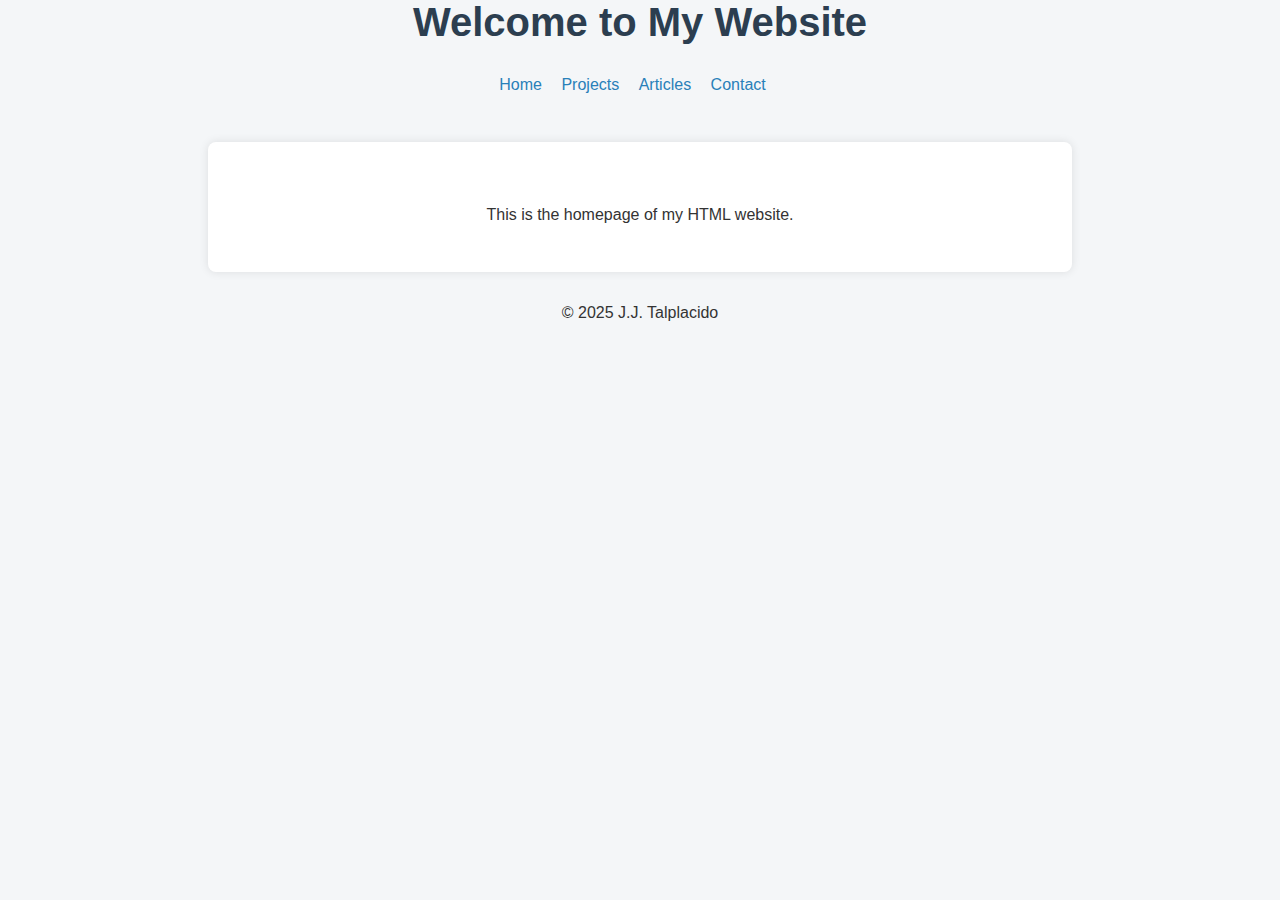
<file: HTMLpage/index.html>
<!DOCTYPE html>
<html lang="en">
<head>
  <meta charset="UTF-8" />
  <meta name="viewport" content="width=device-width, initial-scale=1.0" />
  <meta name="description" content="Welcome to my personal website showcasing projects, articles, and contact information." />
  <meta name="keywords" content="Portfolio, Projects, Blog, Contact" />
  <meta name="author" content="J.J. Talplacido" />
  <title>Home | My Website</title>
  <link rel="stylesheet" href="style.css" />
</head>
<body>
  <header>
    <h1>Welcome to My Website</h1>
    <nav>
      <ul>
        <li><a href="index.html">Home</a></li>
        <li><a href="projects.html">Projects</a></li>
        <li><a href="articles.html">Articles</a></li>
        <li><a href="contact.html">Contact</a></li>
      </ul>
    </nav>
  </header>

  <main>
    <section>
      <p>This is the homepage of my  HTML website.</p>
    </section>
  </main>

  <footer>
    <p class="rights">&copy; 2025 J.J. Talplacido</p>
  </footer>
</body>
</html>
</file>
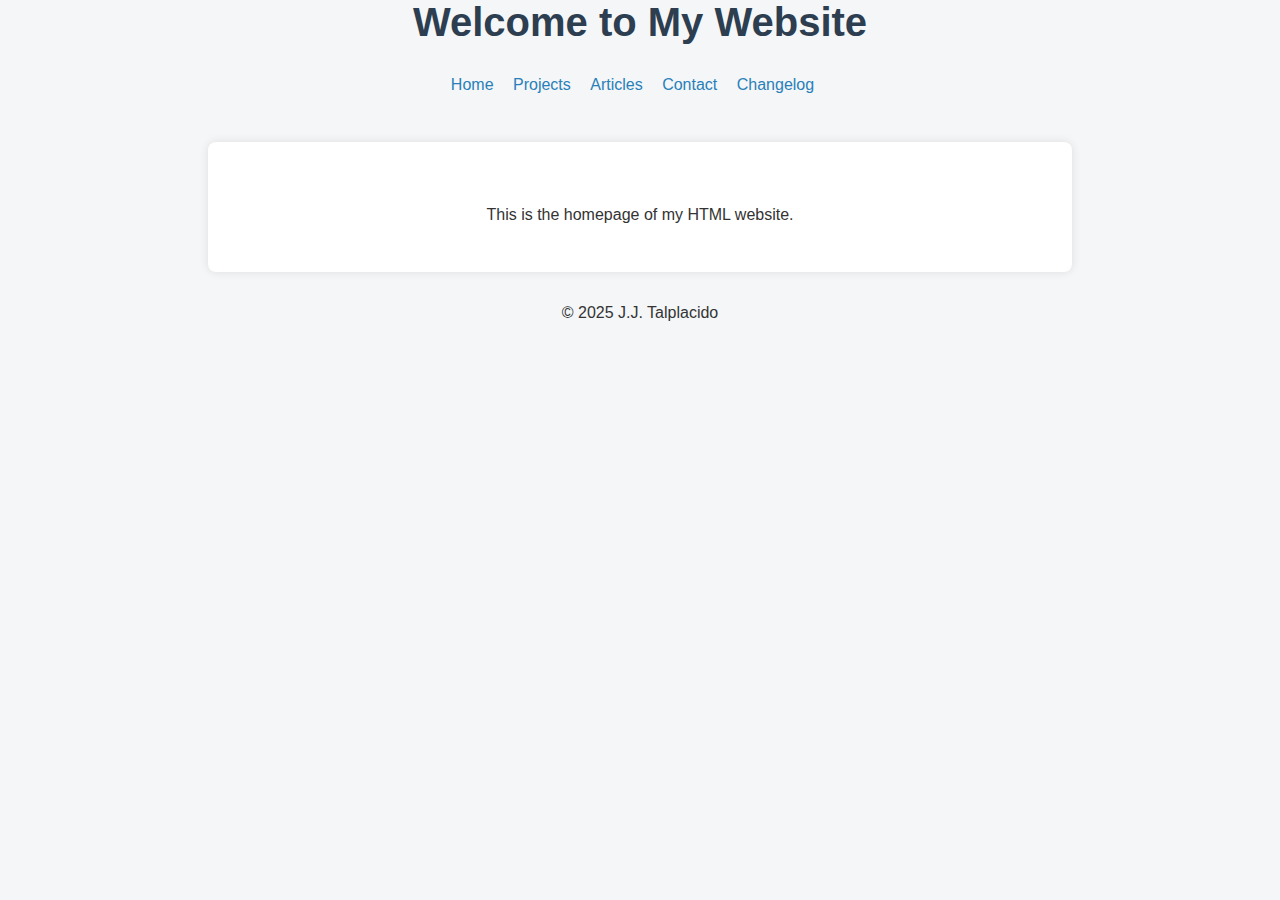
<file: Portfolio/index.html>
<!DOCTYPE html>
<html lang="en">
<head>
  <meta charset="UTF-8" />
  <meta name="viewport" content="width=device-width, initial-scale=1.0" />
  <meta name="description" content="Welcome to my personal website showcasing projects, articles, and contact information." />
  <meta name="keywords" content="Portfolio, Projects, Blog, Contact" />
  <meta name="author" content="J.J. Talplacido" />
  <title>Home | My Website</title>
  <link rel="stylesheet" href="style.css" />
</head>
<body>
  <header>
    <h1>Welcome to My Website</h1>
    <nav>
      <ul>
        <li><a href="index.html">Home</a></li>
        <li><a href="projects.html">Projects</a></li>
        <li><a href="articles.html">Articles</a></li>
        <li><a href="contact.html">Contact</a></li>
        <li><a href="../changelog/index.html">Changelog</a></li>
      </ul>
    </nav>
  </header>

  <main>
    <section>
      <p>This is the homepage of my  HTML website.</p>
    </section>
  </main>

  <footer>
    <p class="rights">&copy; 2025 J.J. Talplacido</p>
  </footer>
</body>
</html>
</file>
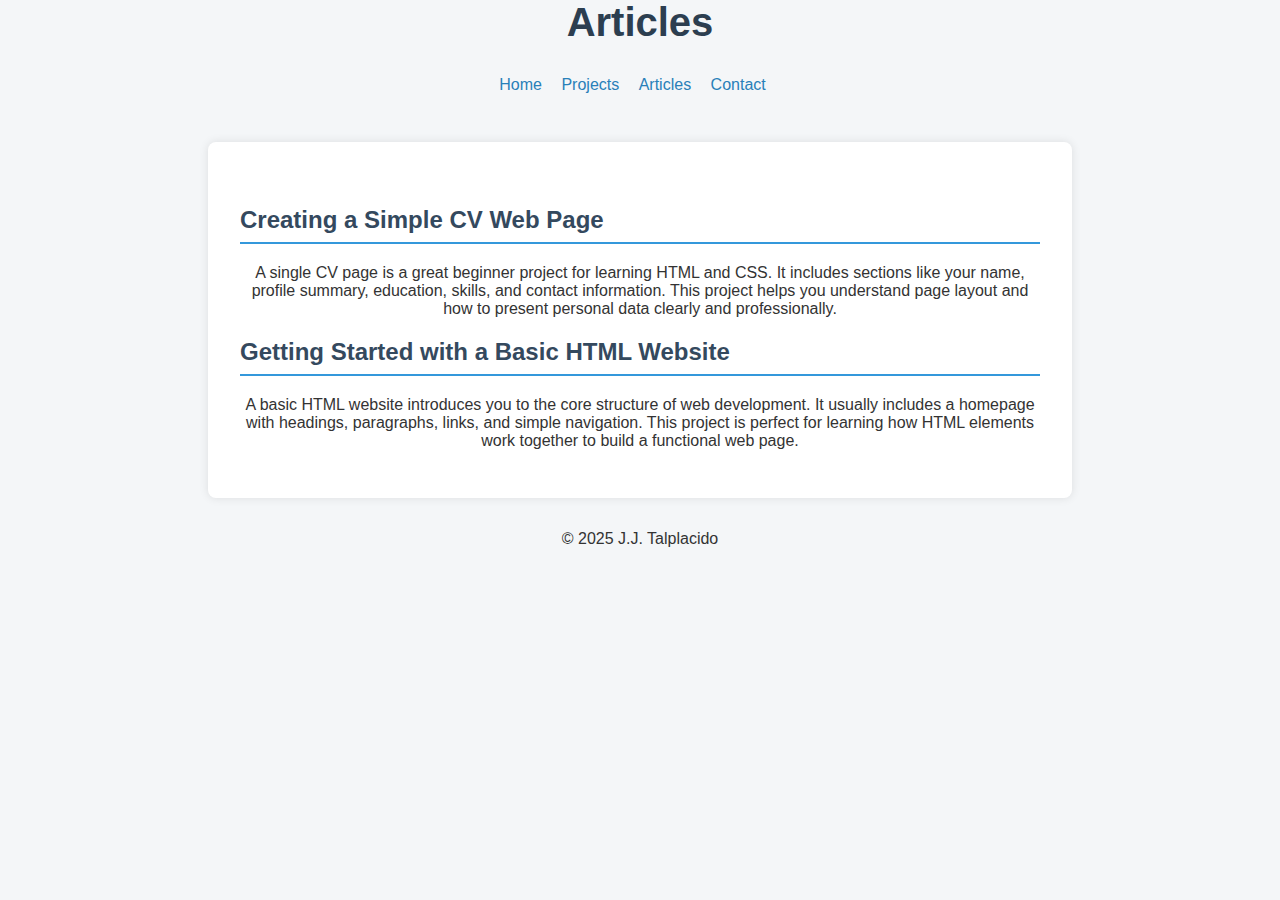
<file: HTMLpage/articles.html>
<!DOCTYPE html>
<html lang="en">
<head>
  <meta charset="UTF-8" />
  <meta name="viewport" content="width=device-width, initial-scale=1.0" />
  <meta name="description" content="Read insightful articles and blog posts on various topics." />
  <meta name="keywords" content="Articles, Blog, Content" />
  <meta name="author" content="J.J. Talplacido" />
  <title>Articles | My Website</title>
  <link rel="stylesheet" href="style.css" />
</head>
<body>
  <header>
    <h1>Articles</h1>
    <nav>
      <ul>
        <li><a href="index.html">Home</a></li>
        <li><a href="projects.html">Projects</a></li>
        <li><a href="articles.html">Articles</a></li>
        <li><a href="contact.html">Contact</a></li>
      </ul>
    </nav>
  </header>

  <main>
    <section>
      <h2>Creating a Simple CV Web Page</h2>
      <p>A single CV page is a great beginner project for learning HTML and CSS. It includes sections like your name, profile summary, education, skills, and contact information. This project helps you understand page layout and how to present personal data clearly and professionally.</p>

      <h2>Getting Started with a Basic HTML Website</h2>
      <p>A basic HTML website introduces you to the core structure of web development. It usually includes a homepage with headings, paragraphs, links, and simple navigation. This project is perfect for learning how HTML elements work together to build a functional web page.</p>
    </section>
  </main>

  <footer>
    <p>&copy; 2025 J.J. Talplacido</p>
  </footer>
</body>
</html>
</file>
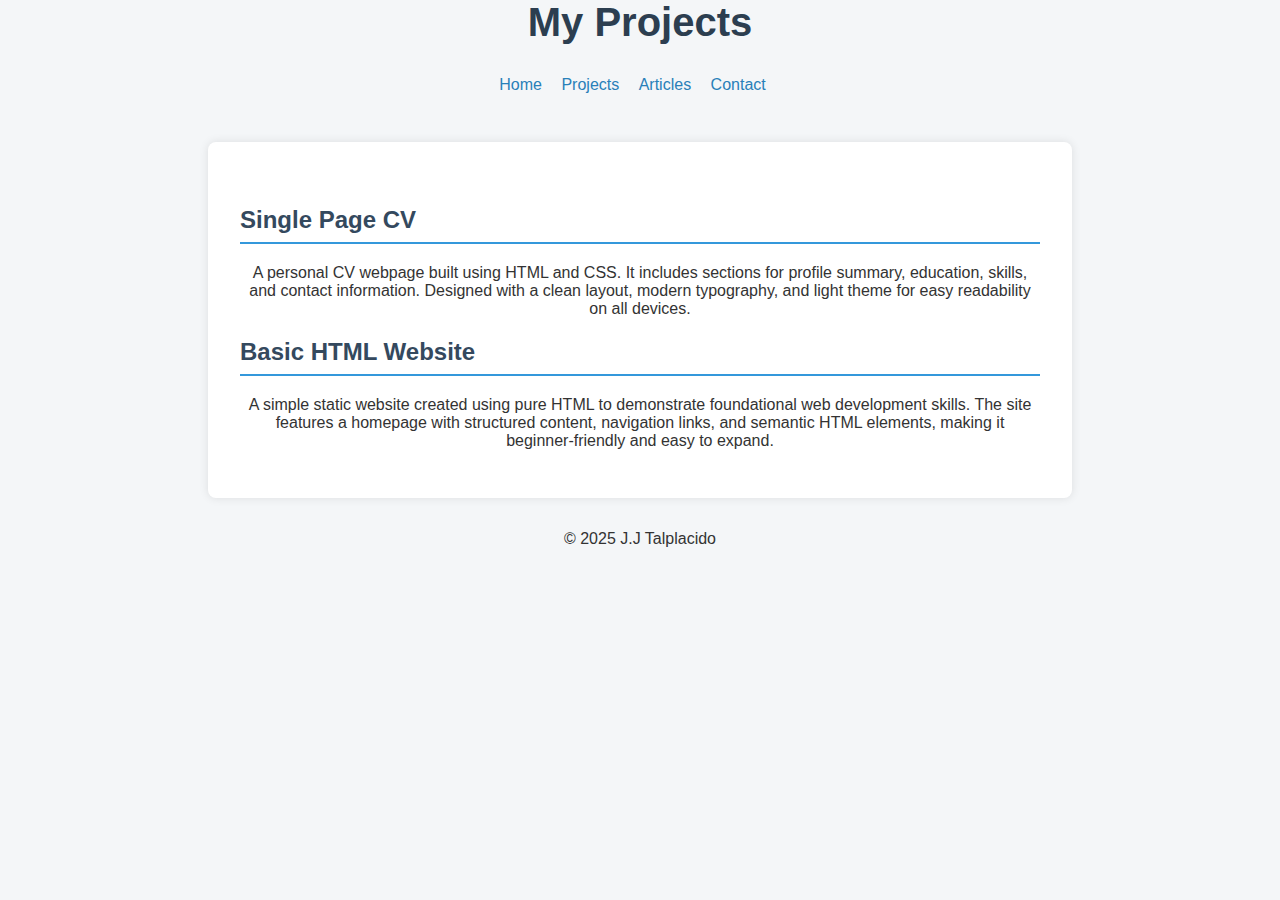
<file: HTMLpage/projects.html>
<!DOCTYPE html>
<html lang="en">
<head>
  <meta charset="UTF-8" />
  <meta name="viewport" content="width=device-width, initial-scale=1.0" />
  <meta name="description" content="Explore my portfolio of web and software development projects." />
  <meta name="keywords" content="Projects, Portfolio, Web Development" />
  <meta name="author" content="J.J. Talplacido" />
  <title>Projects | My Website</title>
  <link rel="stylesheet" href="style.css" />
</head>
<body>
  <header>
    <h1>My Projects</h1>
    <nav>
      <ul>
        <li><a href="index.html">Home</a></li>
        <li><a href="projects.html">Projects</a></li>
        <li><a href="articles.html">Articles</a></li>
        <li><a href="contact.html">Contact</a></li>
      </ul>
    </nav>
  </header>

  <main>
    <section>
      <h2>Single Page CV</h2>
      <p>A personal CV webpage built using HTML and CSS. It includes sections for profile summary, education, skills, and contact information. Designed with a clean layout, modern typography, and light theme for easy readability on all devices.</p>

      <h2>Basic HTML Website</h2>
      <p>A simple static website created using pure HTML to demonstrate foundational web development skills. The site features a homepage with structured content, navigation links, and semantic HTML elements, making it beginner-friendly and easy to expand.</p>
    </section>
  </main>

  <footer>
    <p>&copy; 2025 J.J Talplacido</p>
  </footer>
</body>
</html>
</file>
<file: HTMLpage/style.css>
body {
    font-family: 'Segoe UI', Tahoma, Geneva, Verdana, sans-serif;
    margin: 0;
    padding: 0;
    background-color: #f4f6f8;
    color: #333;
}

main {
    max-width: 800px;
    margin: 2rem auto;
    padding: 2rem;
    background-color: #ffffff;
    box-shadow: 0 0 10px rgba(0, 0, 0, 0.1);
    border-radius: 8px;
}

p{
    text-align: center;
}



header h1 {
    text-align: center;
    margin: 0;
    font-size: 2.5rem;
    color: #2c3e50;
}

header h2 {
    margin-top: 0.2rem;
    font-weight: normal;
    color: #7f8c8d;
}

address {
    font-style: normal;
    margin-top: 1rem;
}

section {
    margin-top: 2rem;
}

h2 {
    color: #34495e;
    border-bottom: 2px solid #3498db;
    padding-bottom: 0.5rem;
}

ul {
    padding-left: 1.2rem;
    line-height: 1.8;
}

article p {
    margin: 0.3rem 0;
}

.internet {
    text-align: center;
    margin-top: 2rem;
}

.internet img {
    width: 40px;
    height: 40px;
    transition: transform 0.2s ease;
}

img:hover {
    transform: scale(1.1);
}

a {
    text-decoration: none;
    color: #2980b9;
}

a:hover {
    text-decoration: underline;
}

nav ul {
    list-style: none;
    padding: 10px 0;
    text-align: center;
}

nav ul li {
    display: inline-block;
    margin-right: 15px;
}

@media (max-width: 600px) {
    main {
        padding: 1rem;
    }

    header h1 {
        font-size: 2rem;
    }

    header h2 {
        font-size: 1.2rem;
    }

    nav ul li {
        display: block;
        margin: 10px 0;
    }
}
</file>
<file: Portfolio/style.css>
body {
    font-family: 'Segoe UI', Tahoma, Geneva, Verdana, sans-serif;
    margin: 0;
    padding: 0;
    background-color: #f4f6f8;
    color: #333;
}

main {
    max-width: 800px;
    margin: 2rem auto;
    padding: 2rem;
    background-color: #ffffff;
    box-shadow: 0 0 10px rgba(0, 0, 0, 0.1);
    border-radius: 8px;
}

p{
    text-align: center;
}



header h1 {
    text-align: center;
    margin: 0;
    font-size: 2.5rem;
    color: #2c3e50;
}

header h2 {
    margin-top: 0.2rem;
    font-weight: normal;
    color: #7f8c8d;
}

address {
    font-style: normal;
    margin-top: 1rem;
}

section {
    margin-top: 2rem;
}

h2 {
    color: #34495e;
    border-bottom: 2px solid #3498db;
    padding-bottom: 0.5rem;
}

ul {
    padding-left: 1.2rem;
    line-height: 1.8;
}

article p {
    margin: 0.3rem 0;
}

.internet {
    text-align: center;
    margin-top: 2rem;
}

.internet img {
    width: 40px;
    height: 40px;
    transition: transform 0.2s ease;
}

img:hover {
    transform: scale(1.1);
}

a {
    text-decoration: none;
    color: #2980b9;
}

a:hover {
    text-decoration: underline;
}

nav ul {
    list-style: none;
    padding: 10px 0;
    text-align: center;
}

nav ul li {
    display: inline-block;
    margin-right: 15px;
}

.profile-header {
  display: flex;
  align-items: center;
  justify-content: center;
  gap: 1.5rem;
  margin-top: 2rem;
  margin-bottom: 1rem;
}
.profile-img {
  width: 80px;
  height: 80px;
  border-radius: 50%;
  object-fit: cover;
  border: 3px solid #3498db;
}
.tagline {
  font-size: 1.1rem;
  color: #2980b9;
  margin-top: 0.3rem;
}
.intro {
  text-align: center;
  margin-bottom: 2rem;
}
.projects-grid, .articles-grid {
  display: grid;
  grid-template-columns: 1fr 1fr;
  gap: 2rem;
}
.project-card, .article-card {
  background: #f9fafb;
  border-radius: 10px;
  box-shadow: 0 2px 8px rgba(52, 152, 219, 0.08);
  padding: 1.5rem;
  transition: box-shadow 0.2s;
}
.project-card:hover, .article-card:hover {
  box-shadow: 0 4px 16px rgba(52, 152, 219, 0.18);
}
.contact-section {
  display: flex;
  flex-direction: column;
  align-items: center;
  gap: 2rem;
}
.contact-form {
  display: flex;
  flex-direction: column;
  gap: 1rem;
  width: 100%;
  max-width: 350px;
  background: #f9fafb;
  padding: 1.5rem;
  border-radius: 10px;
  box-shadow: 0 2px 8px rgba(52, 152, 219, 0.08);
}
.contact-form input, .contact-form textarea {
  padding: 0.7rem;
  border: 1px solid #d1d5db;
  border-radius: 5px;
  font-size: 1rem;
  resize: none;
}
.contact-form button {
  background: #3498db;
  color: #fff;
  border: none;
  padding: 0.8rem;
  border-radius: 5px;
  font-size: 1rem;
  cursor: pointer;
  transition: background 0.2s;
}
.contact-form button:hover {
  background: #217dbb;
}
@media (max-width: 900px) {
  .projects-grid, .articles-grid {
    grid-template-columns: 1fr;
  }
}

@media (max-width: 600px) {
    main {
        padding: 1rem;
    }

    header h1 {
        font-size: 2rem;
    }

    header h2 {
        font-size: 1.2rem;
    }

    nav ul li {
        display: block;
        margin: 10px 0;
    }
}
</file>
